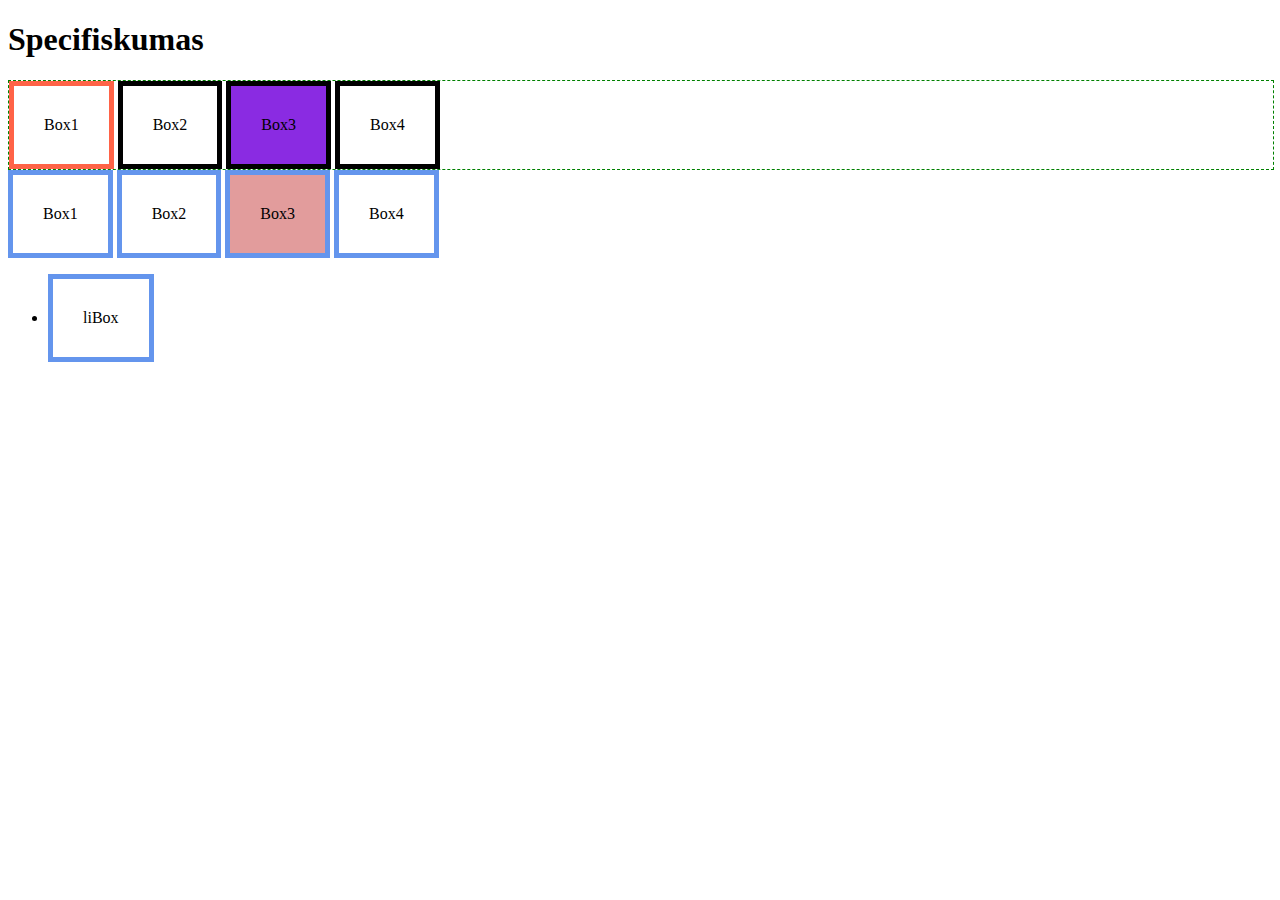
<file: index.html>
<!DOCTYPE html>
<html lang="en">

<head>
  <meta charset="UTF-8">
  <meta http-equiv="X-UA-Compatible" content="IE=edge">
  <meta name="viewport" content="width=device-width, initial-scale=1.0">
  <title>Specifiskumas</title>
  <link rel="stylesheet" href="box.css">
</head>

<body>
  <h1>Specifiskumas</h1>

  <div class="boxes">
    <div class="box box1">Box1</div>
    <div class="box box2">Box2</div>
    <div id="special" class="box box3">Box3</div>
    <div class="box box4">Box4</div>
  </div>



  <div class="boxes2">
    <div class="box box1">Box1</div>
    <div class="box box2">Box2</div>
    <div class="box box3">Box3</div>
    <div class="box box4">Box4</div>
    <div>
      <ul>
        <li>
          <div class="box">liBox</div>
        </li>
      </ul>
    </div>
  </div>

</body>

</html>
</file>
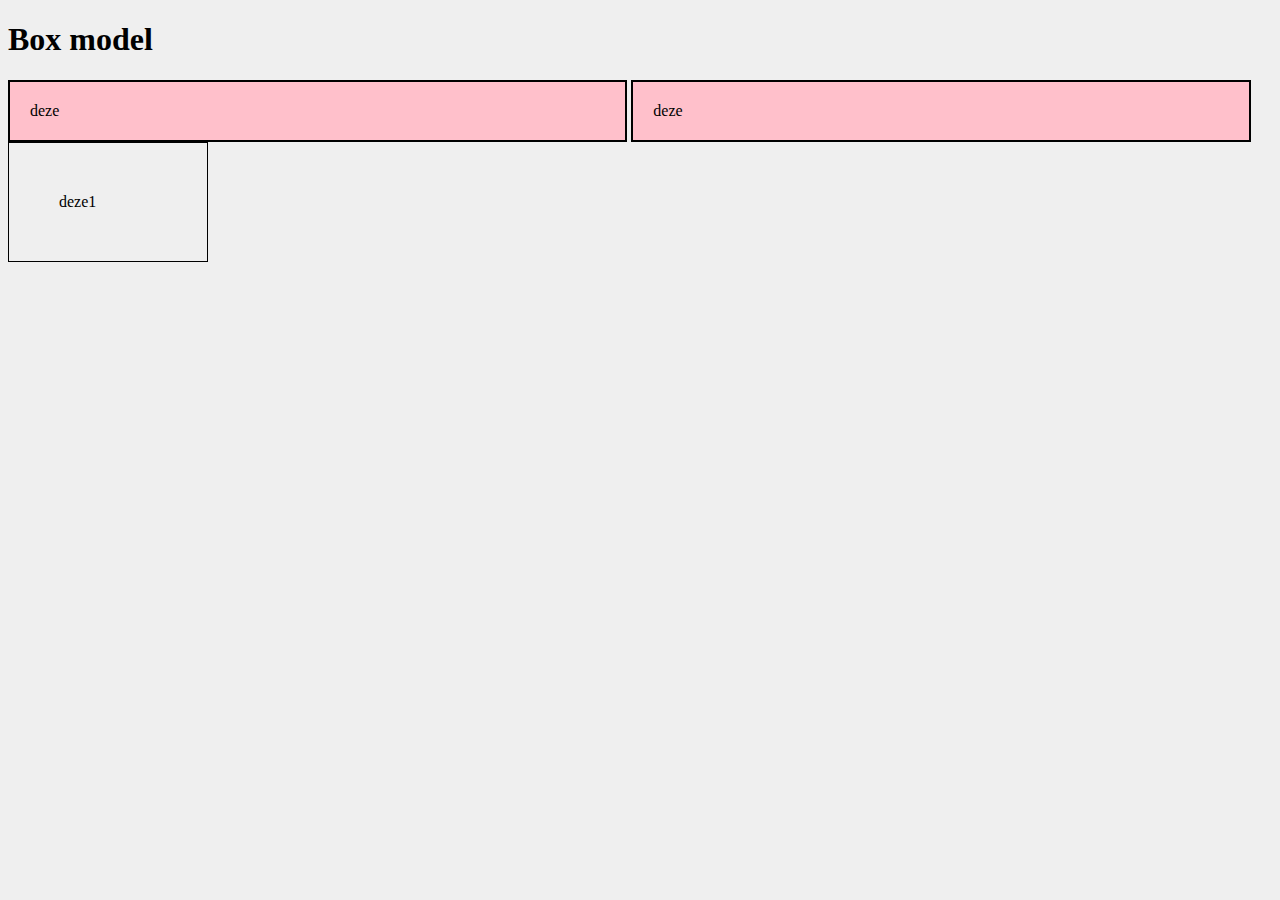
<file: box-model.html>
<!DOCTYPE html>
<html lang="en">

<head>
  <meta charset="UTF-8">
  <meta http-equiv="X-UA-Compatible" content="IE=edge">
  <meta name="viewport" content="width=device-width, initial-scale=1.0">
  <title>box model</title>
  <link rel="stylesheet" href="boxModel.css">
</head>

<body>
  <h1>Box model</h1>

  <div class="dezes">
    <div class="deze">deze</div>
    <div class="deze">deze</div>
    <div class="deze1">deze1</div>
  </div>

</body>

</html>
</file>
<file: box.css>
body {
  /* background-color: #000; */
}
#special {
  background-color: blueviolet;
}

.box {
  padding: 30px;
  border: 1px solid black;
  display: inline-block;
  /* width: 12%; */
}

.box3 {
  background-color: #ce575796;
}

div.box1 {
  border: 5px solid tomato;
}

.box {
  border: 5px solid black;
}

.boxes {
  width: 100%;
  border: 1px dashed green;
}
/*  taikomes i boxes2 viduje esanti box */
/* tarpelis tarp klasiu reiskia ieskome 
 kairiojo selektoriaus viduje esancio desineje elemento */
.boxes2 .box {
  border: 5px solid cornflowerblue;
}
</file>
<file: boxModel.css>
body {
  background-color: #efefef;
}
/* * universalus selectorius visiems elementams */
* {
  box-sizing: border-box;
}

.deze {
  width: 49%;
  background-color: pink;
  border: 2px solid #000;
  display: inline-block;
  padding: 20px;
}
.deze1 {
  width: 200px;
  padding: 50px;
  border: 1px solid #000;
}
</file>
